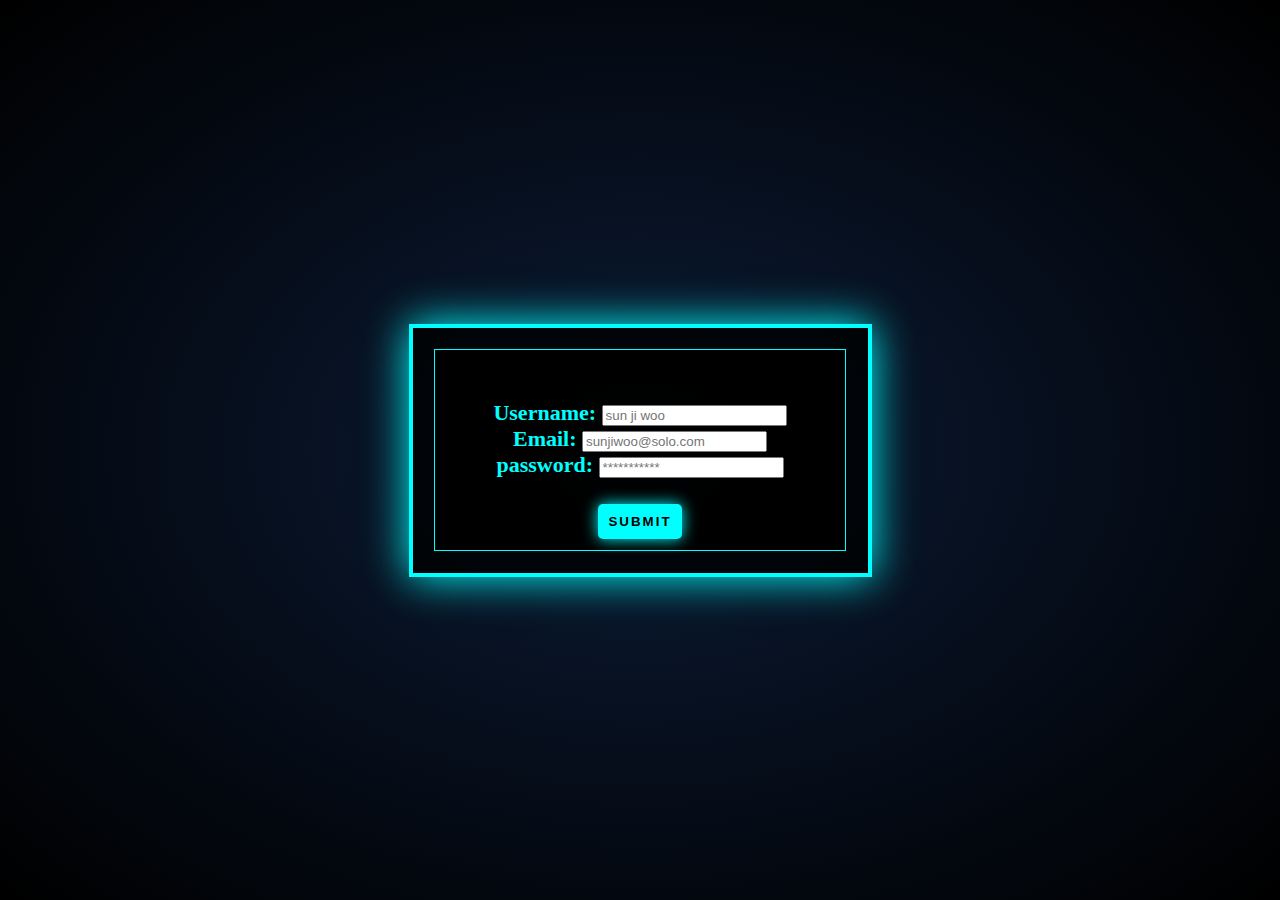
<file: signin.html>
<html lang="en">
<head>
    <meta charset="UTF-8">
    <meta name="viewport" content="width=device-width, initial-scale=1.0">
    <title>sigin</title>
    <style>
        body{
            background-image: radial-gradient(#0B1A33 50px,black);
           display: flex;
           justify-content: center;
           align-items: center;
           height: 100vh;
           margin: 0;

        }
        .frame{
            position: absolute;
        width: 310px;
        height: 100px;
        border: 1px solid #0ff;
        padding: 50;      
        text-align: center;
        background: rgba(0, 0, 0, 0.8);
        z-index: 1;
      
        
        }
       
        .mframe{
            font-size: 22px;
            font-weight: bold;
            display: flex;
           justify-content: center;
           align-items: center;
           height: 245px;
           width: 455;
           background-color: rgb(0, 0, 0, 0.8);
           border: 4px solid #0ff;
           box-shadow: 0 0 40px #0ff;
           animation: fadeInTop 5s both;
        } 
        @keyframes fadeInTop{
            0%{
            opacity: 0;
            transform: translateY(-50);
        }
        100%{
            opacity: 1;
            transform: translateY(0);
    
        }
        }
        #submit{
            background-color: #0ff;
        color: #000;
        padding: 10px ;
        border: none;
        cursor: pointer;
        font-weight: bold;
        box-shadow: 0 0 15px #0ff;
        text-transform: uppercase;
        letter-spacing: 2px;
        border-radius: 5px;
        }
    </style>
</head>

<body>

   <div class="mframe"> <div class="frame">
        <div class="notification-container">
            <form action="">
              <label style="color: aqua;" for="uname">Username:</label>
              <input type="text"id="uname" placeholder="sun ji woo" required><br>
              <label style="color: aqua;" for="email">Email:</label>
              <input type="email"id="email" placeholder="sunjiwoo@solo.com" required><br>
              <label style="color: aqua;" for="password">password:</label>
              <input type="password"id="password" placeholder="***********" required maxlength="10"><br><br>
              <input type="submit" value="submit" id="submit" >
            </form>
        </div>
    </div></div>
</body>
</html>
</file>
